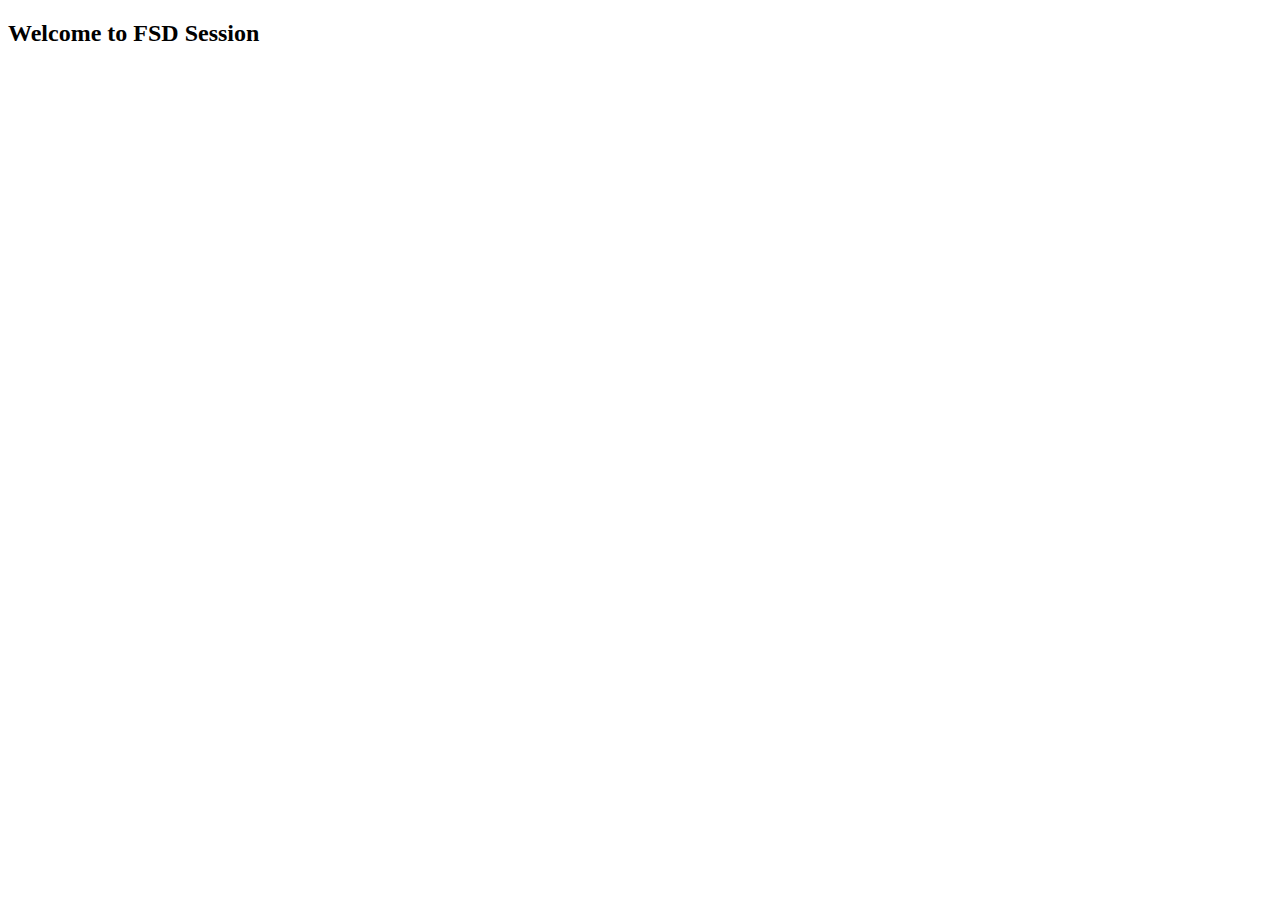
<file: index.html>
<!DOCTYPE html>
<html lang="en">
<head>
    <meta charset="UTF-8">
    <meta name="viewport" content="width=device-width, initial-scale=1.0">
    <title>Document</title>
</head>
<body>
    <h2>Welcome to FSD Session</h2>
</body>
</html>
</file>
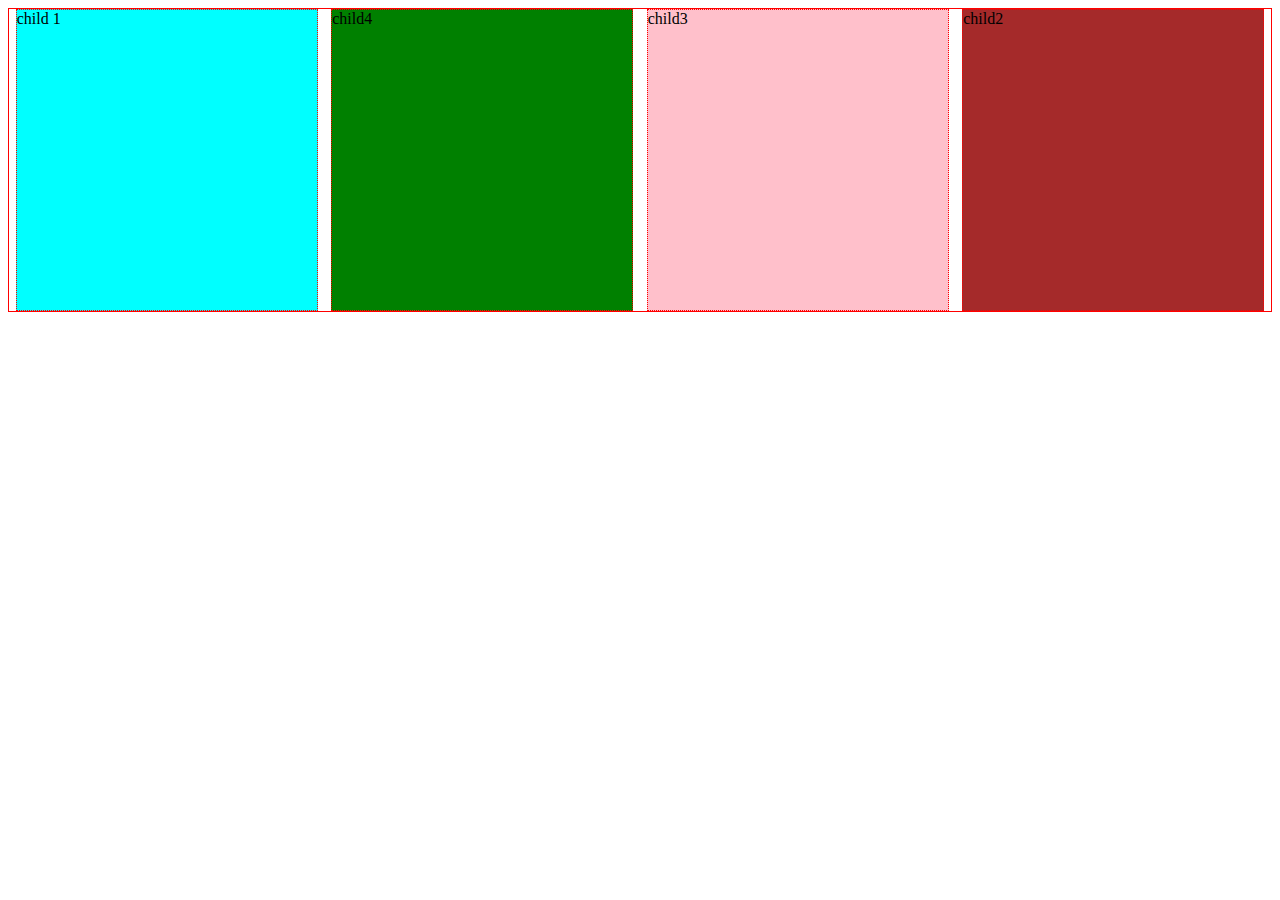
<file: CSS/flexWork/index.html>
<!DOCTYPE html>
<html lang="en">
<head>
    <meta charset="UTF-8" >
    <meta name="viewport" content="width=device-width, initial-scale=1.0"  >
    <title>Document</title>
    <link rel="stylesheet" href="style.css">
</head>
<body>
    <div class="container">
        <div class="child1">child 1</div>
        <div class="child2">child2</div>
        <div class="child3">child3</div>
        <div class="child4">child4</div>
    </div>
</body>
</html>
</file>
<file: CSS/flexWork/style.css>
.container{
    display: flex;
    flex-direction: row-reverse;
    flex-wrap: nowrap;
    justify-content: space-around;
    border-color: cyan;
    border: 1px solid red;
    /* gap: 10px; */
}
.child1{
    height: 300px;
    width: 300px;
    border-color: brown;
    background-color: aqua;
    border:1px dotted red ;
    order: 3;

}
.child2{
    height: 300px;
    width: 300px;
    border-color: brown;
    background-color: brown;
    border:1px dotted red ;

}
.child3{
    height: 300px;
    width: 300px;
    border-color: brown;
    background-color: pink;
    border:1px dotted red ;

}
.child4{
    height: 300px;
    width: 300px;
    border-color: brown;
    background-color: green;
    border:1px dotted red ;

}
</file>
